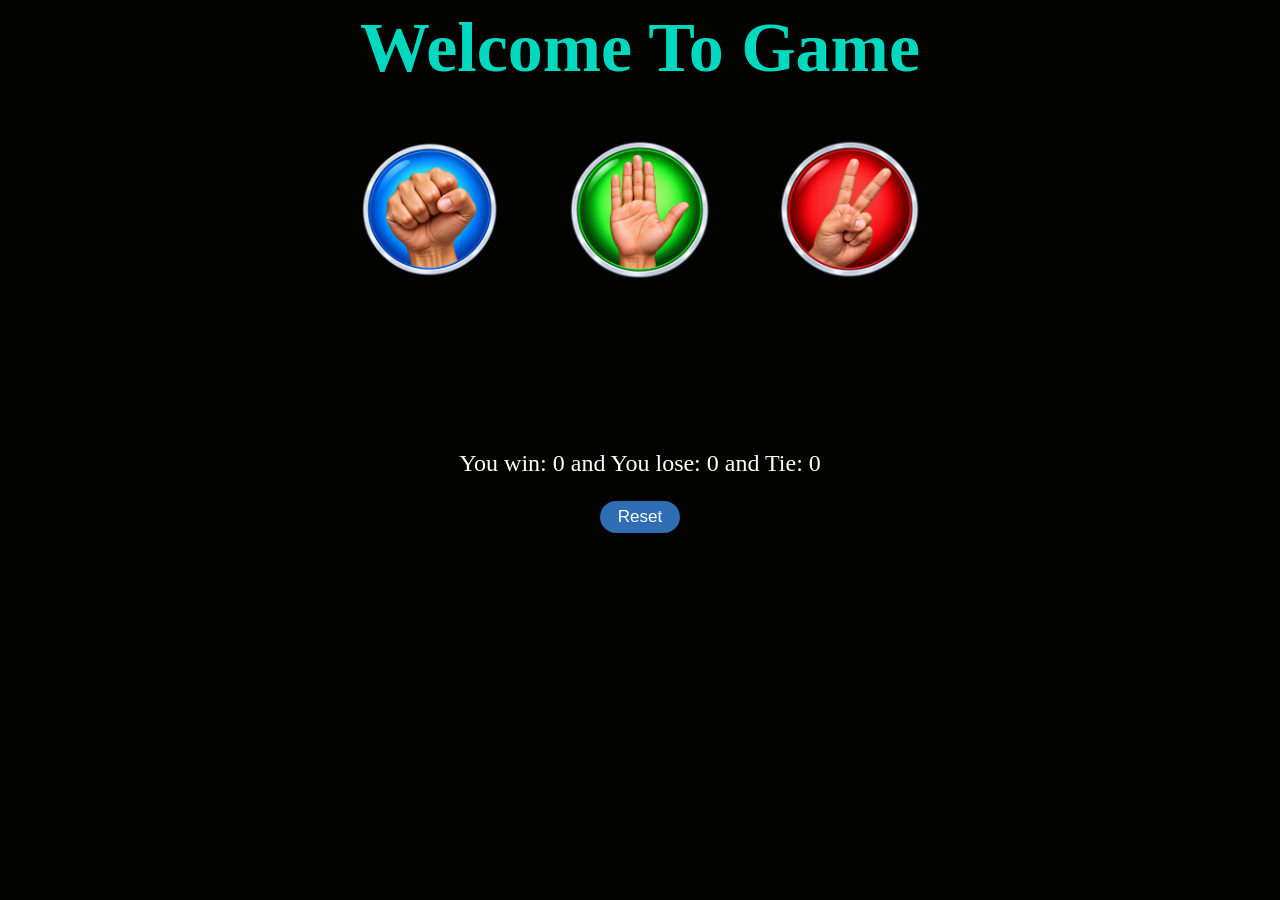
<file: index.HTML>
<!DOCTYPE html>
<html lang="en">
  <head>
    <meta charset="UTF-8" />
    <meta name="viewport" content="width=device-width, initial-scale=1.0" />
    <title>Rock Paper Scissor Game</title>
    <link rel="stylesheet" href="style.css" />
  </head>

  <body>
    <h1>Welcome To Game</h1>

    <div class="container">
      <button class="rock" onclick="playerdec(comp(), 'rock')">
        <img src="assets/rock.png" alt="Rock" />
      </button>

      <button class="rock" onclick="playerdec(comp(), 'paper')">
        <img src="assets/paper.png" alt="Paper" />
      </button>

      <button class="rock" onclick="playerdec(comp(), 'scissor')">
        <img src="assets/scissor.png" alt="Scissor" />
      </button>
    </div>

    <p class="scorebo"></p>

    <p class="alwaysscore"></p>

    <button class="container1" onclick="resetScore()">Reset</button>

    <script src="script.js"></script>
  </body>
</html>
</file>
<file: style.css>
h1 {
  color: #00d9c0;
  text-align: center;
  font-family: cursive;
  font-size: 70px;
  margin-top: 0px;
}

body {
  background-color: #030301;
  color: #ffff;
  font-family: cursive;
}

.rock {
  align-items: center;
  border-radius: 50%;
  padding: 0px;
  border: none;
  margin: 30px;
  margin-top: 0px;
  background-color: transparent;
  cursor: pointer;
}

.rock:hover {
  background-color: #2f6db4;
}

img {
  width: 150px;
  height: 150px;
  display: block;
}

.scorebo {
  color: #ffff;
  text-align: center;
  font-family: cursive;
  font-size: 40px;
  min-height: 55px;
}

.container {
  display: flex;
  justify-content: center;
  align-items: center;
  flex-wrap: wrap;
}

.alwaysscore {
  color: #ffff;
  font-family: cursive;
  text-align: center;
  font-size: 24px;
}

.container1 {
  display: block;
  padding: 6px 18px;
  font-size: 17px;
  background-color: #2f6db4;
  border-radius: 20px;
  border: none;
  color: #ffff;
  margin: 20px auto;
  cursor: pointer;
}

@media (max-width: 600px) {
  h1 {
    font-size: 45px;
  }

  .rock {
    margin: 10px;
  }

  img {
    width: 100px;
    height: 100px;
  }
}
</file>
